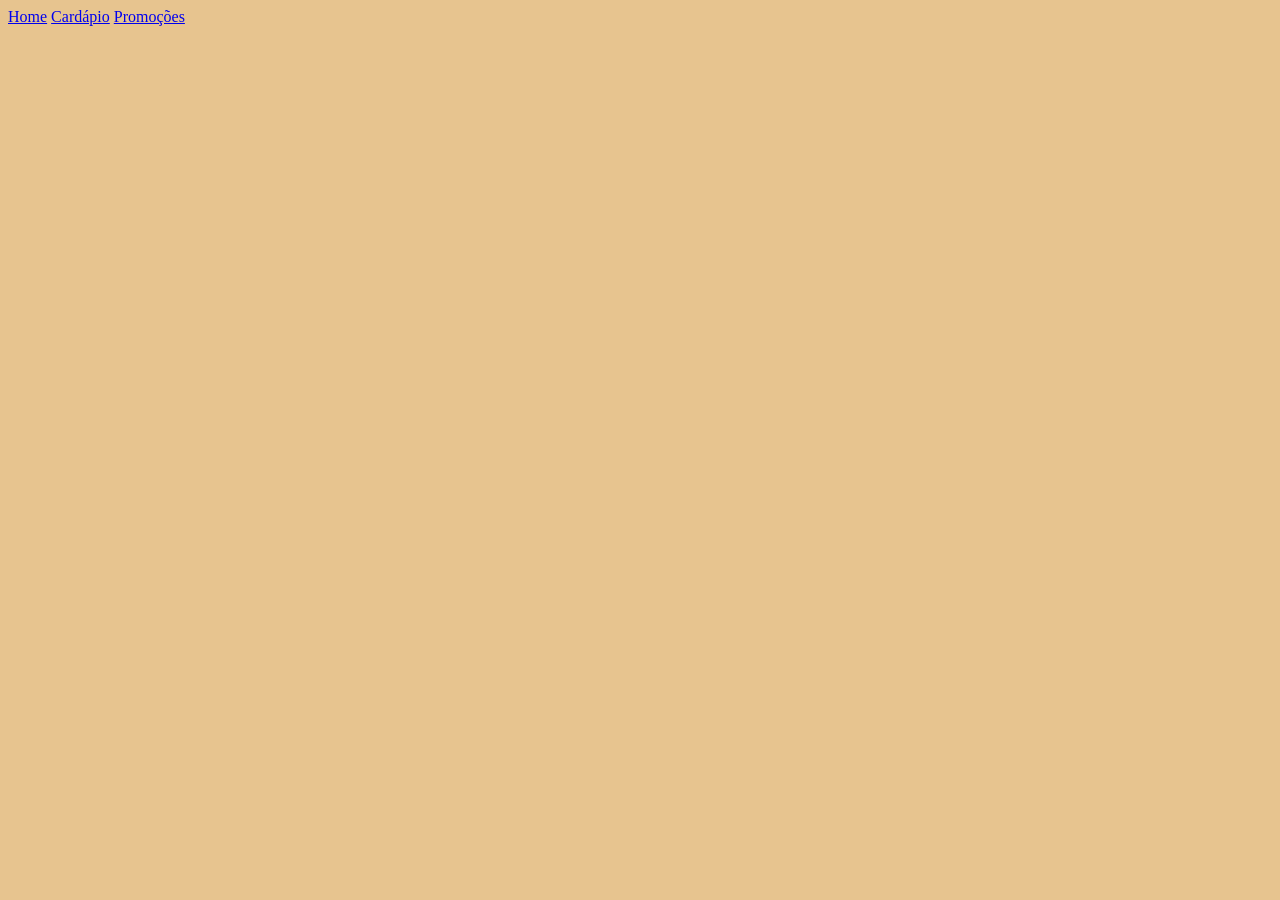
<file: index.html>
<!DOCTYPE html>
<html lang="en">
<head>
    <meta charset="UTF-8">
    <meta name="viewport" content="width=device-width, initial-scale=1.0">
    <title>Cardápio</title>
    <link rel="stylesheet" href="style.css">
</head>
<body>
    <header>
        <nav>
            <a href="./index.html">Home</a>
            <a href="./cardapio.html">Cardápio</a>
            <a href="./promocoes.html">Promoções</a>
        </nav>
    </header>
</body>
</html>
</file>
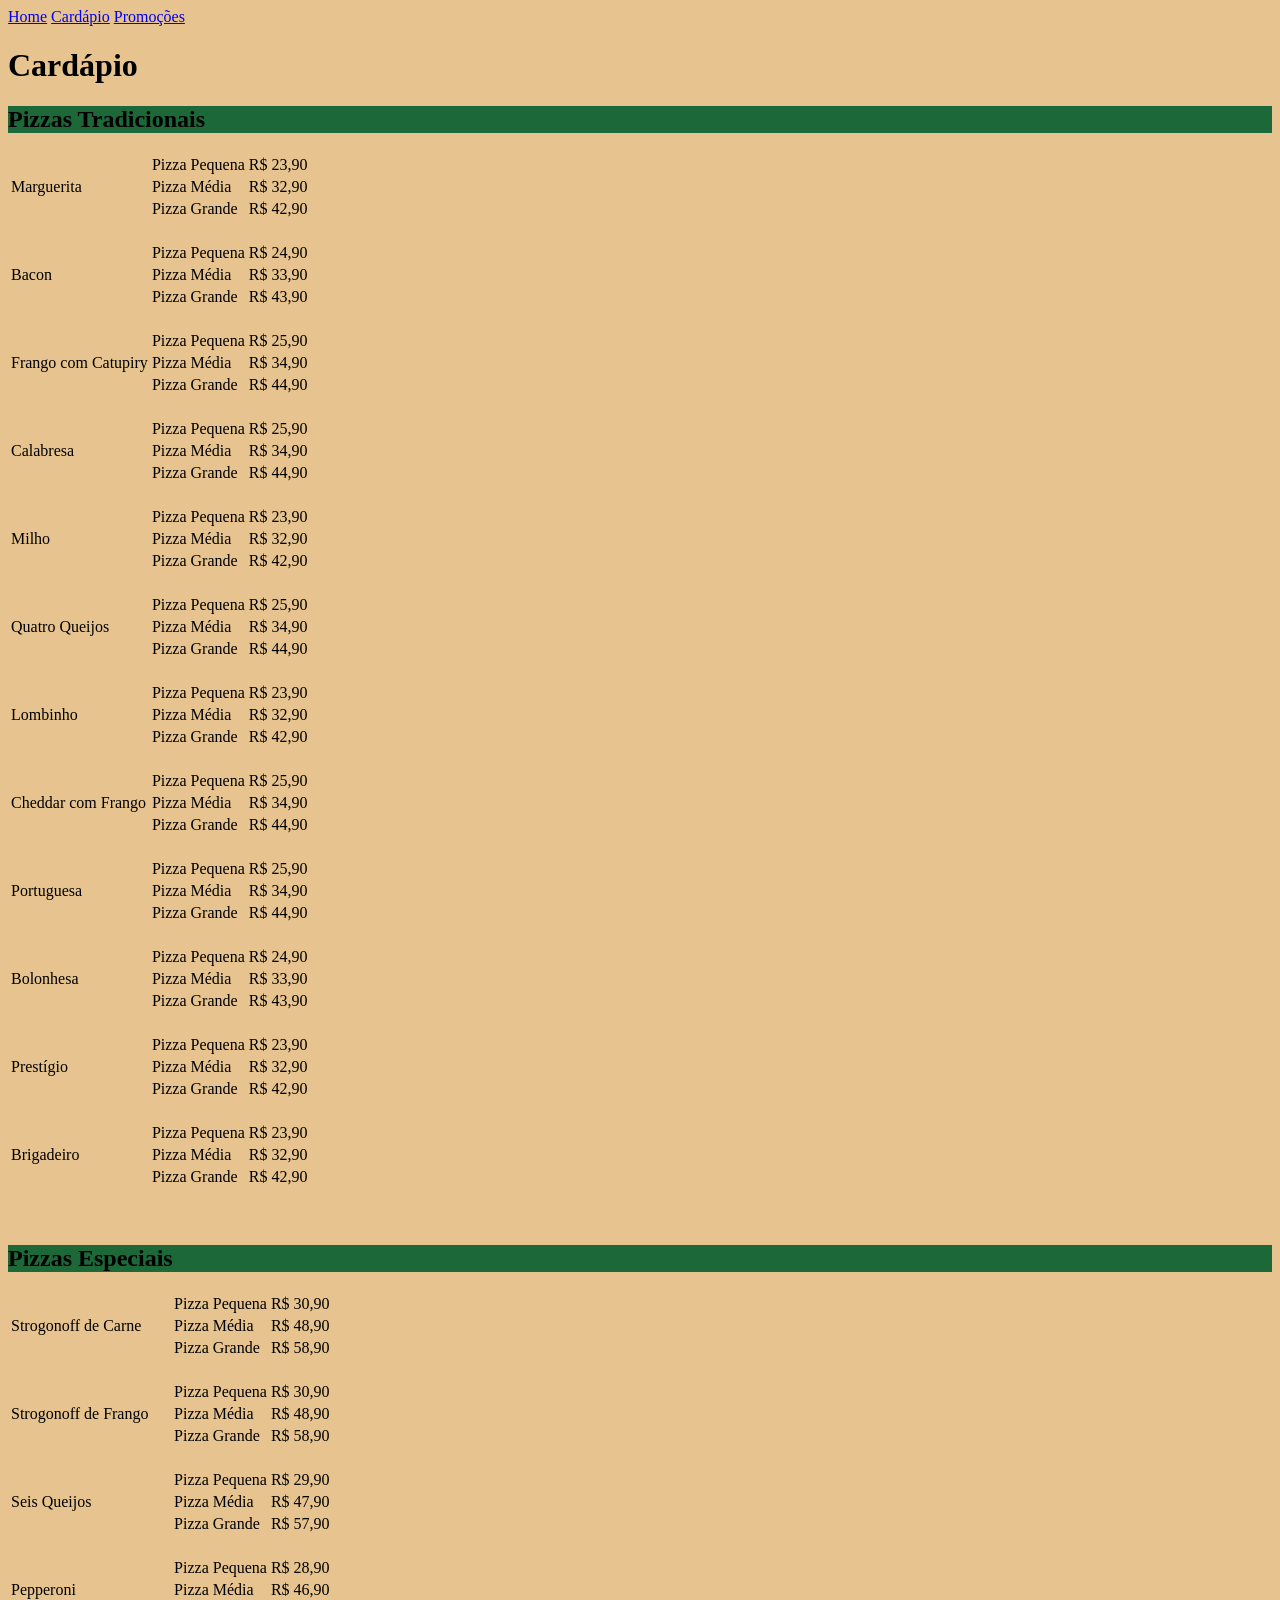
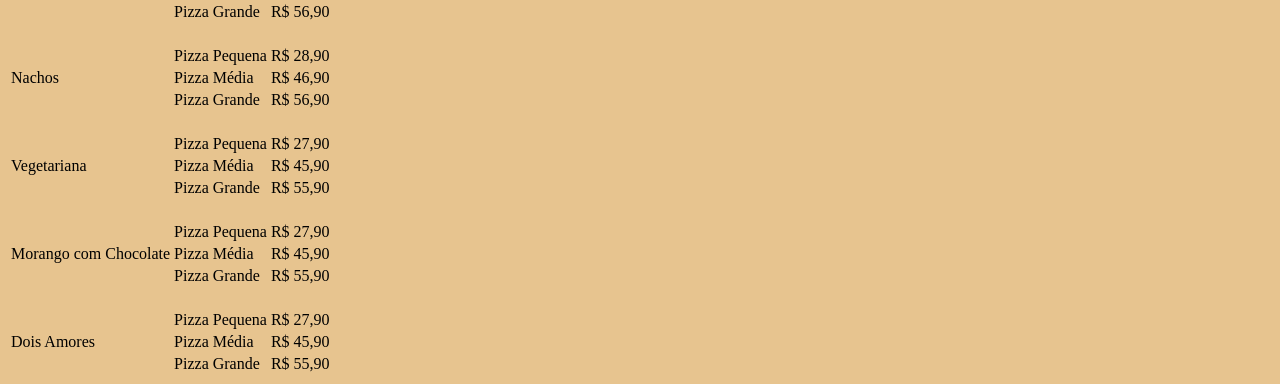
<file: cardapio.html>
<!DOCTYPE html>
<html lang="en">
<head>
    <meta charset="UTF-8">
    <meta name="viewport" content="width=device-width, initial-scale=1.0">
    <title>Cardápio</title>
    <link rel="stylesheet" href="style.css">
</head>
<body>
    <header>
        <nav>
            <a href="./index.html">Home</a>
            <a href="./cardapio.html">Cardápio</a>
            <a href="./promocoes.html">Promoções</a>
        </nav>
        <h1>Cardápio</h1>
    </header>
    <section>
        <h2>Pizzas Tradicionais</h2>
        <table>
        <!-- Marguerita -->
        <tr>
            <td rowspan="3">Marguerita</td>
            <td>Pizza Pequena</td><td>R$ 23,90</td>
        </tr>
        <tr><td>Pizza Média</td><td>R$ 32,90</td></tr>
        <tr><td>Pizza Grande</td><td>R$ 42,90</td></tr>
        <tr><td colspan="3">&nbsp;</td></tr>

        <!-- Bacon -->
        <tr>
            <td rowspan="3">Bacon</td>
            <td>Pizza Pequena</td><td>R$ 24,90</td>
        </tr>
        <tr><td>Pizza Média</td><td>R$ 33,90</td></tr>
        <tr><td>Pizza Grande</td><td>R$ 43,90</td></tr>
        <tr><td colspan="3">&nbsp;</td></tr>

        <!-- Frango com Catupiry -->
        <tr>
            <td rowspan="3">Frango com Catupiry</td>
            <td>Pizza Pequena</td><td>R$ 25,90</td>
        </tr>
        <tr><td>Pizza Média</td><td>R$ 34,90</td></tr>
        <tr><td>Pizza Grande</td><td>R$ 44,90</td></tr>
        <tr><td colspan="3">&nbsp;</td></tr>

        <!-- Calabresa -->
        <tr>
            <td rowspan="3">Calabresa</td>
            <td>Pizza Pequena</td><td>R$ 25,90</td>
        </tr>
        <tr><td>Pizza Média</td><td>R$ 34,90</td></tr>
        <tr><td>Pizza Grande</td><td>R$ 44,90</td></tr>
        <tr><td colspan="3">&nbsp;</td></tr>

        <!-- Milho -->
        <tr>
            <td rowspan="3">Milho</td>
            <td>Pizza Pequena</td><td>R$ 23,90</td>
        </tr>
        <tr><td>Pizza Média</td><td>R$ 32,90</td></tr>
        <tr><td>Pizza Grande</td><td>R$ 42,90</td></tr>
        <tr><td colspan="3">&nbsp;</td></tr>

        <!-- Quatro Queijos -->
        <tr>
            <td rowspan="3">Quatro Queijos</td>
            <td>Pizza Pequena</td><td>R$ 25,90</td>
        </tr>
        <tr><td>Pizza Média</td><td>R$ 34,90</td></tr>
        <tr><td>Pizza Grande</td><td>R$ 44,90</td></tr>
        <tr><td colspan="3">&nbsp;</td></tr>

        <!-- Lombinho -->
        <tr>
            <td rowspan="3">Lombinho</td>
            <td>Pizza Pequena</td><td>R$ 23,90</td>
        </tr>
        <tr><td>Pizza Média</td><td>R$ 32,90</td></tr>
        <tr><td>Pizza Grande</td><td>R$ 42,90</td></tr>
        <tr><td colspan="3">&nbsp;</td></tr>

        <!-- Cheddar com Frango -->
        <tr>
            <td rowspan="3">Cheddar com Frango</td>
            <td>Pizza Pequena</td><td>R$ 25,90</td>
        </tr>
        <tr><td>Pizza Média</td><td>R$ 34,90</td></tr>
        <tr><td>Pizza Grande</td><td>R$ 44,90</td></tr>
        <tr><td colspan="3">&nbsp;</td></tr>

        <!-- Portuguesa -->
        <tr>
            <td rowspan="3">Portuguesa</td>
            <td>Pizza Pequena</td><td>R$ 25,90</td>
        </tr>
        <tr><td>Pizza Média</td><td>R$ 34,90</td></tr>
        <tr><td>Pizza Grande</td><td>R$ 44,90</td></tr>
        <tr><td colspan="3">&nbsp;</td></tr>

        <!-- Bolonhesa -->
        <tr>
            <td rowspan="3">Bolonhesa</td>
            <td>Pizza Pequena</td><td>R$ 24,90</td>
        </tr>
        <tr><td>Pizza Média</td><td>R$ 33,90</td></tr>
        <tr><td>Pizza Grande</td><td>R$ 43,90</td></tr>
        <tr><td colspan="3">&nbsp;</td></tr>

        <!-- Prestígio -->
        <tr>
            <td rowspan="3">Prestígio</td>
            <td>Pizza Pequena</td><td>R$ 23,90</td>
        </tr>
        <tr><td>Pizza Média</td><td>R$ 32,90</td></tr>
        <tr><td>Pizza Grande</td><td>R$ 42,90</td></tr>
        <tr><td colspan="3">&nbsp;</td></tr>

        <!-- Brigadeiro -->
        <tr>
            <td rowspan="3">Brigadeiro</td>
            <td>Pizza Pequena</td><td>R$ 23,90</td>
        </tr>
        <tr><td>Pizza Média</td><td>R$ 32,90</td></tr>
        <tr><td>Pizza Grande</td><td>R$ 42,90</td></tr>
        </table>
    </section>
<br><br> <!-- Espaço entre as tabelas -->

    <section>
        <h2>Pizzas Especiais</h2>
        <table>
        <!-- Strogonoff Carne -->
        <tr>
            <td rowspan="3">Strogonoff de Carne</td>
            <td>Pizza Pequena</td><td>R$ 30,90</td>
        </tr>
        <tr><td>Pizza Média</td><td>R$ 48,90</td></tr>
        <tr><td>Pizza Grande</td><td>R$ 58,90</td></tr>
        <tr><td colspan="3">&nbsp;</td></tr>

        <!-- Strogonoff Frango -->
        <tr>
            <td rowspan="3">Strogonoff de Frango</td>
            <td>Pizza Pequena</td><td>R$ 30,90</td>
        </tr>
        <tr><td>Pizza Média</td><td>R$ 48,90</td></tr>
        <tr><td>Pizza Grande</td><td>R$ 58,90</td></tr>
        <tr><td colspan="3">&nbsp;</td></tr>

        <!-- Seis Queijos -->
        <tr>
            <td rowspan="3">Seis Queijos</td>
            <td>Pizza Pequena</td><td>R$ 29,90</td>
        </tr>
        <tr><td>Pizza Média</td><td>R$ 47,90</td></tr>
        <tr><td>Pizza Grande</td><td>R$ 57,90</td></tr>
        <tr><td colspan="3">&nbsp;</td></tr>

        <!-- Pepperoni -->
        <tr>
            <td rowspan="3">Pepperoni</td>
            <td>Pizza Pequena</td><td>R$ 28,90</td>
        </tr>
        <tr><td>Pizza Média</td><td>R$ 46,90</td></tr>
        <tr><td>Pizza Grande</td><td>R$ 56,90</td></tr>
        <tr><td colspan="3">&nbsp;</td></tr>

        <!-- Nachos -->
        <tr>
            <td rowspan="3">Nachos</td>
            <td>Pizza Pequena</td><td>R$ 28,90</td>
        </tr>
        <tr><td>Pizza Média</td><td>R$ 46,90</td></tr>
        <tr><td>Pizza Grande</td><td>R$ 56,90</td></tr>
        <tr><td colspan="3">&nbsp;</td></tr>

        <!-- Vegetariana -->
        <tr>
            <td rowspan="3">Vegetariana</td>
            <td>Pizza Pequena</td><td>R$ 27,90</td>
        </tr>
        <tr><td>Pizza Média</td><td>R$ 45,90</td></tr>
        <tr><td>Pizza Grande</td><td>R$ 55,90</td></tr>
        <tr><td colspan="3">&nbsp;</td></tr>

        <!-- Morango com Chocolate -->
        <tr>
            <td rowspan="3">Morango com Chocolate</td>
            <td>Pizza Pequena</td><td>R$ 27,90</td>
        </tr>
        <tr><td>Pizza Média</td><td>R$ 45,90</td></tr>
        <tr><td>Pizza Grande</td><td>R$ 55,90</td></tr>
        <tr><td colspan="3">&nbsp;</td></tr>

        <!-- Dois Amores -->
        <tr>
            <td rowspan="3">Dois Amores</td>
            <td>Pizza Pequena</td><td>R$ 27,90</td>
        </tr>
        <tr><td>Pizza Média</td><td>R$ 45,90</td></tr>
        <tr><td>Pizza Grande</td><td>R$ 55,90</td></tr>
        </table>
    </section>
</body>
</html>
</file>
<file: style.css>
body{
    background-color: #e7c48f;
}

main{
    background-color: beige;
}

h2{
    background-color: #1c6838;
}
</file>
